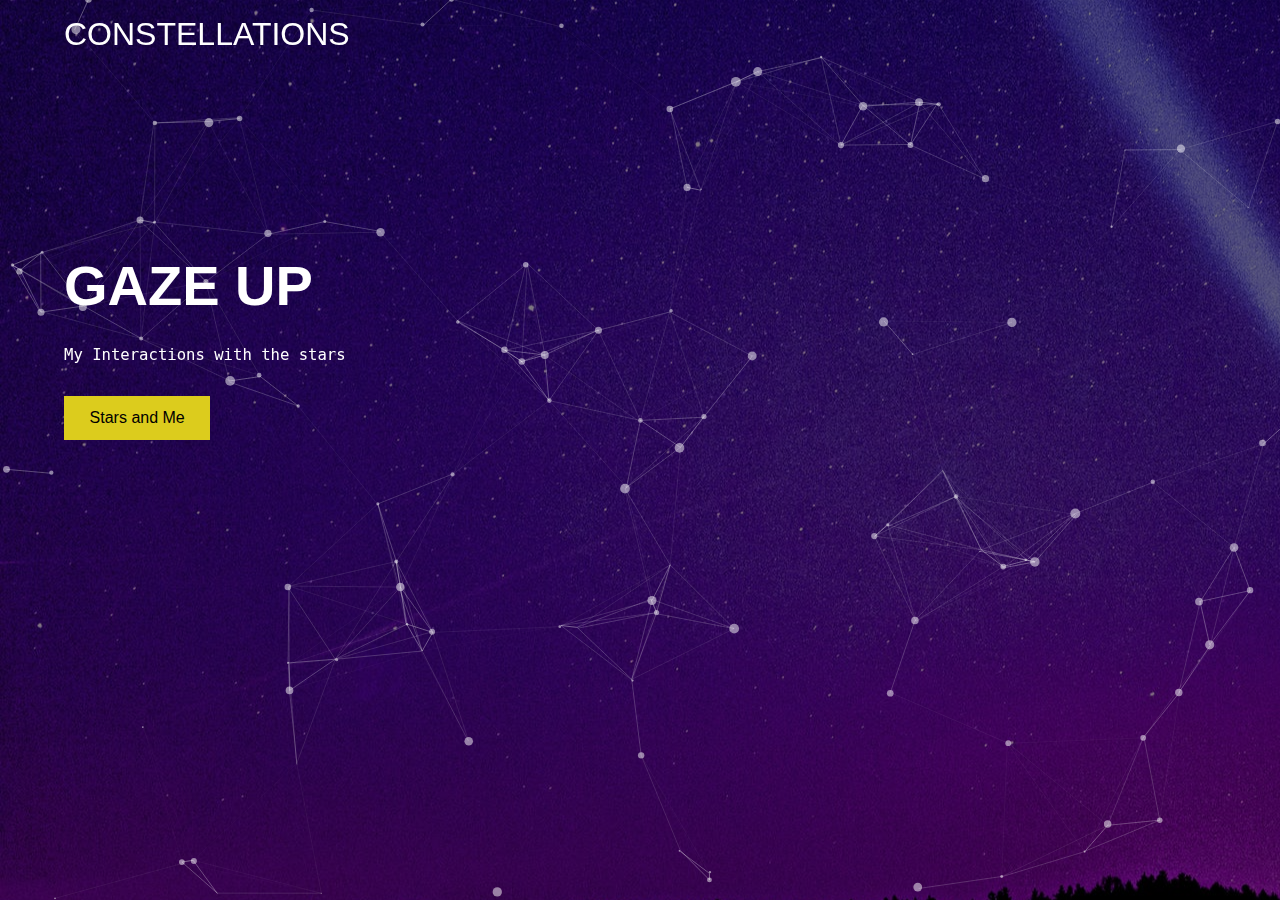
<file: index.html>
<html>
<head>
    <title>Constellation.js</title>    
    <link href="style.css" rel="stylesheet" type="text/css">
</head>
<body>
        <div class="welcome">
        <div class="logo">Constellations</div>
        
    <h1>Gaze Up</h1>
    <p>My Interactions with the stars</p>
            <a href="stars-and-me.html">Stars and Me</a>

    </div>
    <div id="particles-js"></div>
    <script src="particles.js"></script>
    <script src="app.js"></script>
</body>    
</html>
</file>
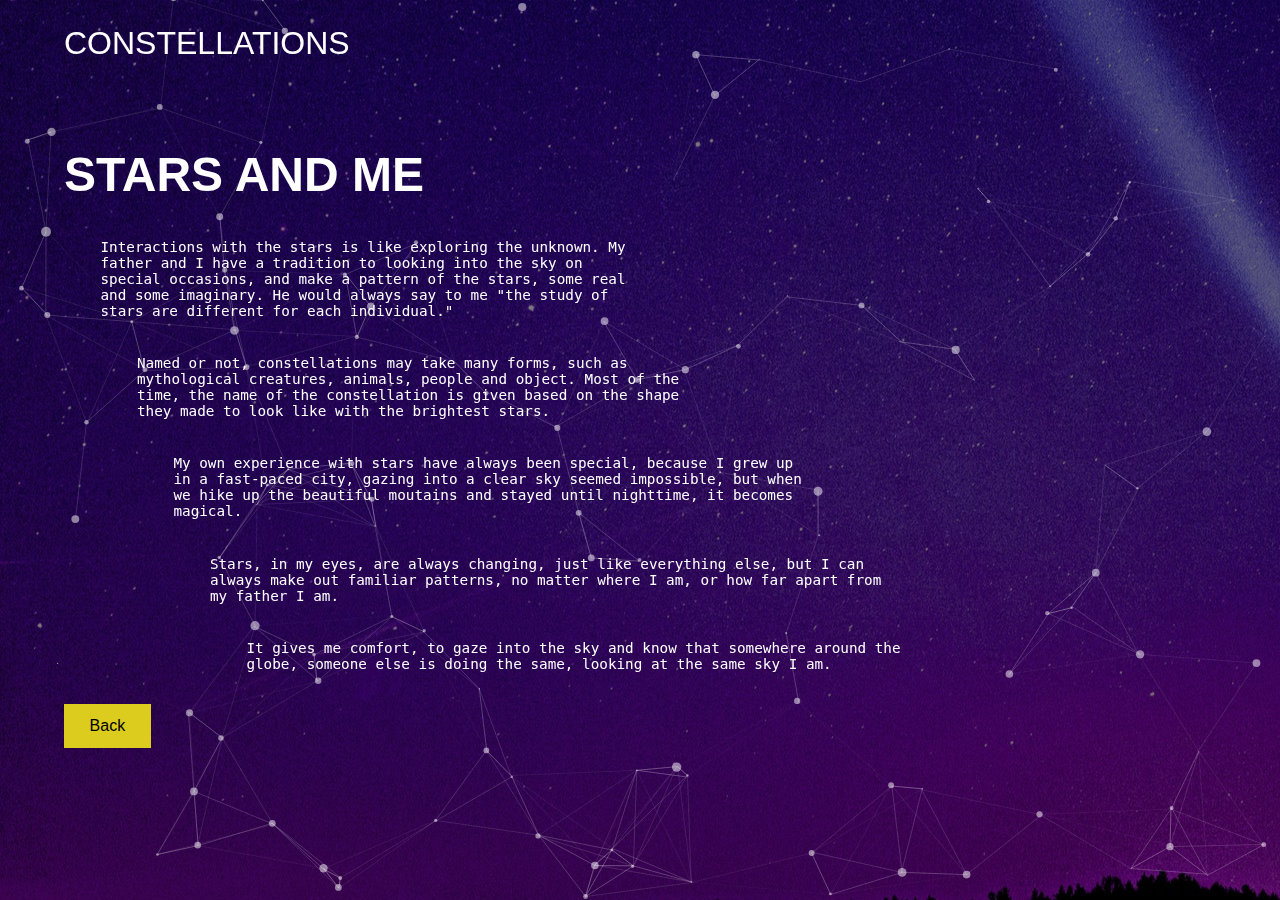
<file: stars-and-me.html>
<html>
<head>
    <title>Constellation.js</title>    
    <link href="style.css" rel="stylesheet" type="text/css">
</head>
<body>
        <div class="welcome">
        <div class="logo">Constellations</div>

    <h2>Stars and Me</h2>
    <p id="one">Interactions with the stars is like exploring the unknown. My father and I have a tradition to looking into the sky on special occasions, and make a pattern of the stars, some real and some imaginary. He would always say to me "the study of stars are different for each individual."</p>
            
    <p id="two">Named or not, constellations may take many forms, such as mythological creatures, animals, people and object. Most of the time, the name of the constellation is given based on the shape they made to look like with the brightest stars.</p>
            
    <p id="three">My own experience with stars have always been special, because I grew up in a fast-paced city, gazing into a clear sky seemed impossible, but when we hike up the beautiful moutains and stayed until nighttime, it becomes magical.</p>
            
    <p id="four">Stars, in my eyes, are always changing, just like everything else, but I can always make out familiar patterns, no matter where I am, or how far apart from my father I am.</p>
            
    <p id="five">It gives me comfort, to gaze into the sky and know that somewhere around the globe, someone else is doing the same, looking at the same sky I am.</p>

            <a href="index.html">Back</a>
    </div>
    <div id="particles-js"></div>
    <script src="particles.js"></script>
    <script src="app.js"></script>
</body>    
</html>
</file>
<file: style.css>
*
{
    margin: 0%;
    padding: 0%;
}
#particles-js{
    background-image: linear-gradient(rgba(0,0,0,0.5),rgba(0,0,0,0.5)), url(image.jpg);
    background-size: : cover;
    background-position: 0,0;
    
}

.logo
{
    margin-top: 1%;
    font-size: 200%;
    text-transform: uppercase;
}

.welcome
{
    margin-left: 5%;
    margin-top: 1%;
    position: absolute;
    color: #fff;
    font-family: sans-serif;
}

.welcome h1
{
    margin-top: 70%;
    letter-spacing: 9%;
    font-size: 350%;
    text-transform: uppercase;
}

.welcome h2
{
    margin-top: 7%;
    letter-spacing: 3%;
    font-size: 300%;
    text-transform: uppercase;
}

.welcome p
{
    font-size: 120%;
    margin-top: 10%;
    font-family: monospace;
}

#one
{
    font-size: 110%;
    margin-top: 3%;
    margin-right: 50%;
    font-family: monospace;
    padding: 0% 3%;
}

#two
{
    font-size: 110%;
    margin-top: 3%;
    margin-right: 40%;
    font-family: monospace;
    padding: 0% 6%;
}

#three
{
    font-size: 110%;
    margin-top: 3%;
    margin-right: 30%;
    font-family: monospace;
    padding: 0% 9%;
}

#four
{
    font-size: 110%;
    margin-top: 3%;
    margin-right: 20%;
    font-family: monospace;
    padding: 0% 12%;
}

#five
{
    font-size: 110%;
    margin-top: 3%;
    margin-right: 12%;
    font-family: monospace;
    padding: 0% 15%;
}

.welcome a
{
    background-color: #dccc1d;
    color: black;
    text-decoration: none;
    letter-spacing: 100%;
    position: fixed;
    margin-top: 2.5%;
    padding: 1% 2%;
}
</file>
